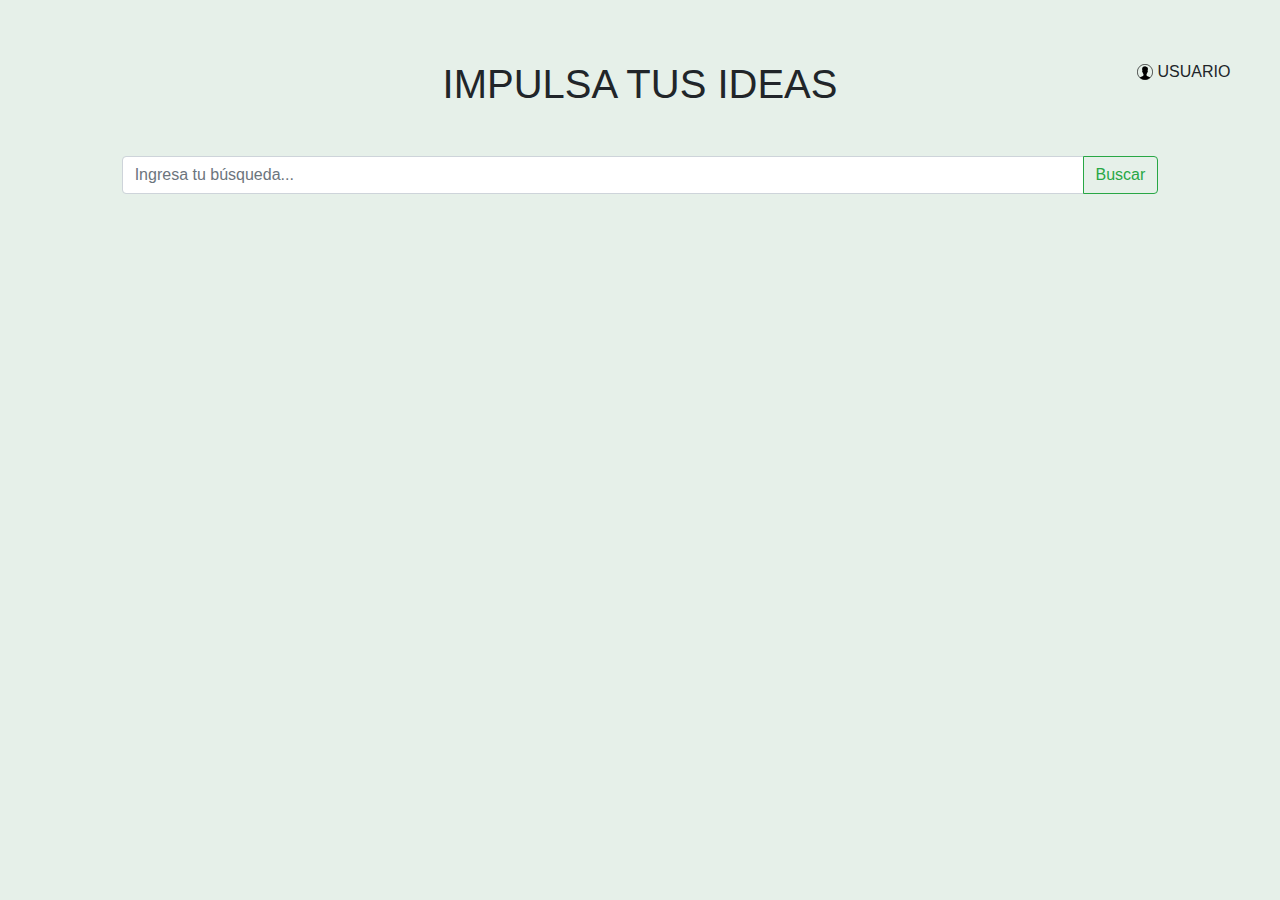
<file: index.html>
<!DOCTYPE html>
<html lang="es">
<head>
    <meta charset="UTF-8">
    <meta name="viewport" content="width=device-width, initial-scale=1.0">
    <meta http-equiv="X-UA-Compatible" content="ie=edge">
    <title>USAT</title>

    <!-- IMPORTACIÓN DE ESTILOS -->
    <link rel="stylesheet" href="https://stackpath.bootstrapcdn.com/bootstrap/4.3.1/css/bootstrap.min.css" integrity="sha384-ggOyR0iXCbMQv3Xipma34MD+dH/1fQ784/j6cY/iJTQUOhcWr7x9JvoRxT2MZw1T" crossorigin="anonymous">
	<link rel="stylesheet" href="style/estilo.css">
</head>
<body id="body" class="color">
    <div class="container-fluid">
        <div id="no-importa" class="row">
            <div id="cont-main" class="col-12">
                <div id="cabecera" class="row align-items-center justify-content-center mt-5" style="height: 100%;">
                    <h1 id="logo" class="">IMPULSA TUS IDEAS</h1>
                    <div id="bar-cab" class="col-10 input-group mb-3 mt-3">
                        <input type="text" id="search-bar" class="form-control shadow-none" placeholder="Ingresa tu búsqueda..." aria-label="Ingresa tu búsqueda..." aria-describedby="button-addon2">
                        <div class="input-group-append">
                            <button class="btn btn-outline-success" type="button" id="btn-buscar" onclick="buscar()">Buscar</button>
                        </div>
                    </div>
                </div>
            </div>
            <div id="perfil" class="mt-4 flotando">
                <div class="row align-items-center justify-content-end mr-4">
                        <img src="src/icon-user.png" alt="user">
                        <span>&nbsp;USUARIO</span>
                </div>
            </div>
        </div>


        <div id="resultados" class="col-12 mt-2 hidden">
            <div class="row result">
                <div class="col-2 user">
                    AQUI VA EL NOMBRE DEL USUARIO
                </div>
                <div class="col-10 page">
                    AQUI VA LA PÁGINA A VISITAR
                </div>
            </div>
            <hr>
            <h6 class="mt-3">Otras recomendaciones</h6>
            <hr>
            <div class="row result">
                <div class="col-2 user">
                    AQUI VA EL NOMBRE DEL USUARIO
                </div>
                <div class="col-10 page">
                    AQUI VA LA PÁGINA A VISITAR
                </div>
            </div>
        </div>
    </div>


    <!-- IMPORTACIÓN DE SCRIPTS -->
    <script src="js/script.js"></script>
    <script src="https://code.jquery.com/jquery-3.4.1.min.js" integrity="sha256-CSXorXvZcTkaix6Yvo6HppcZGetbYMGWSFlBw8HfCJo=" crossorigin="anonymous"></script>
	<script src="https://cdnjs.cloudflare.com/ajax/libs/popper.js/1.14.7/umd/popper.min.js" integrity="sha384-UO2eT0CpHqdSJQ6hJty5KVphtPhzWj9WO1clHTMGa3JDZwrnQq4sF86dIHNDz0W1" crossorigin="anonymous"></script>
	<script src="https://stackpath.bootstrapcdn.com/bootstrap/4.3.1/js/bootstrap.min.js" integrity="sha384-JjSmVgyd0p3pXB1rRibZUAYoIIy6OrQ6VrjIEaFf/nJGzIxFDsf4x0xIM+B07jRM" crossorigin="anonymous"></script>
</body>
</html>
</file>
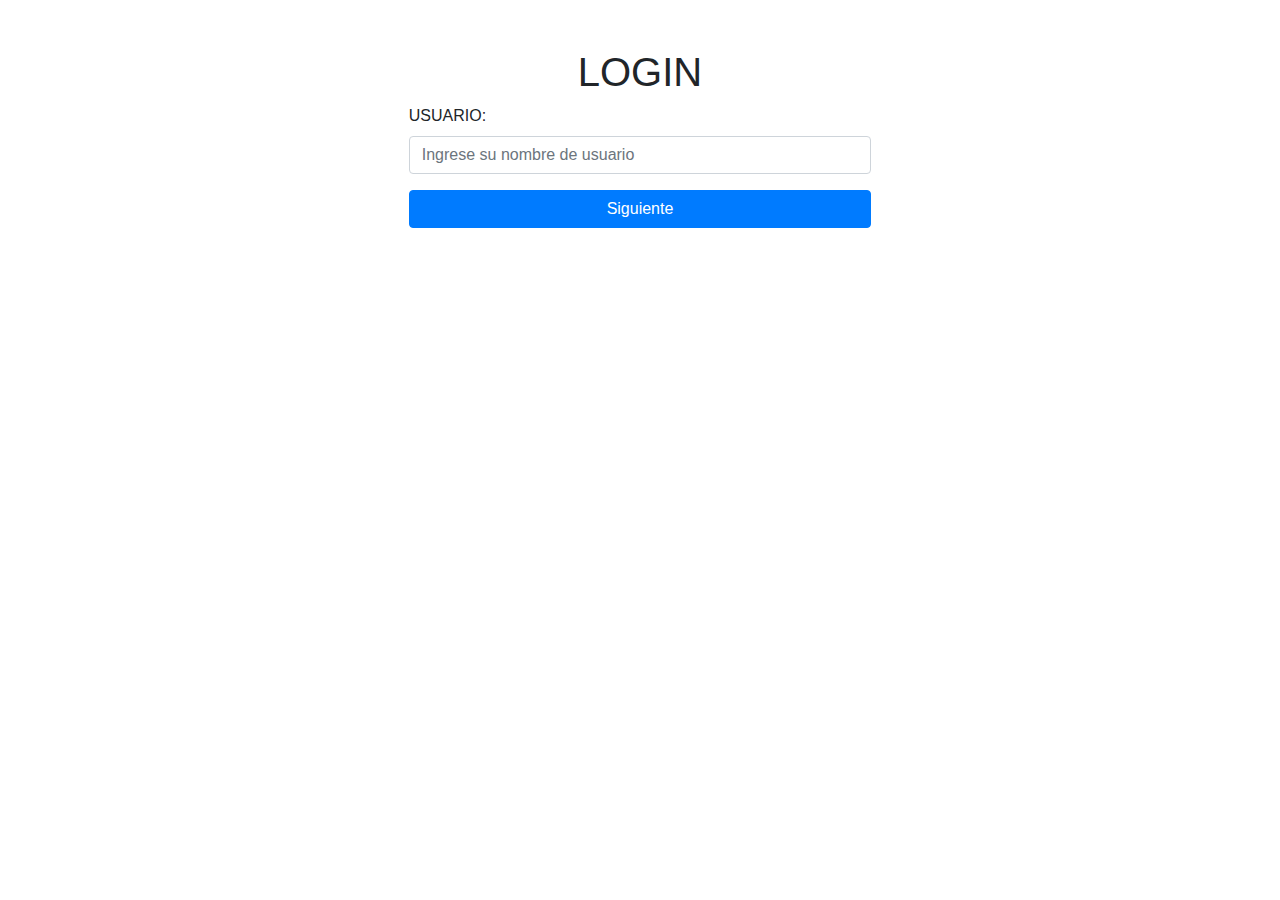
<file: login.html>
<!DOCTYPE html>
<html>
<head>
  <title>Ingreso</title>
  <link rel="stylesheet" href="https://stackpath.bootstrapcdn.com/bootstrap/4.3.1/css/bootstrap.min.css" integrity="sha384-ggOyR0iXCbMQv3Xipma34MD+dH/1fQ784/j6cY/iJTQUOhcWr7x9JvoRxT2MZw1T" crossorigin="anonymous">
  <script src="https://code.jquery.com/jquery-3.4.1.min.js" integrity="sha256-CSXorXvZcTkaix6Yvo6HppcZGetbYMGWSFlBw8HfCJo=" crossorigin="anonymous"></script>
  <script src="https://cdnjs.cloudflare.com/ajax/libs/popper.js/1.14.7/umd/popper.min.js" integrity="sha384-UO2eT0CpHqdSJQ6hJty5KVphtPhzWj9WO1clHTMGa3JDZwrnQq4sF86dIHNDz0W1" crossorigin="anonymous"></script>
  <script src="https://stackpath.bootstrapcdn.com/bootstrap/4.3.1/js/bootstrap.min.js" integrity="sha384-JjSmVgyd0p3pXB1rRibZUAYoIIy6OrQ6VrjIEaFf/nJGzIxFDsf4x0xIM+B07jRM" crossorigin="anonymous"></script>
  <script src="js/login.js"></script>
</head>
<body>
<div class="container">
  <center>
  <div class="col-5">
      <div class="mt-5"><h1>LOGIN</h1></div>
      <div id="divuser">
          <div class="form-group row jusjustify-content-start">
            <label for="txtusuario">USUARIO:</label>
            <input type="text" class="form-control" name="txtusuario" id="txtusuario" placeholder="Ingrese su nombre de usuario">
            <button class="btn btn-primary btn-block mt-3" onclick="validarUser()">Siguiente</button>
          </div>
      </div>
    
      <div id="divcontrasena" style="display: none;">
        <center><div id="lblusuario"></div></center>
        <div class="form-group row jusjustify-content-start">
          <label for="txtpassw">PASSWORD:</label>
          <input type="password" class="form-control" name="txtpassw" id="txtpassw" placeholder="Password">
          <div class="col mt-3">
              <br>
              <div class="row justify-content-end">
                <button class="btn btn-secondary mr-3" onclick="retroceder()">Atr&aacute;s</button>
                <button class="btn btn-primary" onclick="login()">Entrar</button>
              </div>
          </div>
        </div>
      </div>
  </div>
  </center>
</div>
</body>
</html>
</file>
<file: style/estilo.css>
.logo-min{
    font-size: 15px;
}

.hidden{
    display: none;
}

.color{
    background-color: #e6f0e9;
}

.result{
    border-radius: 10px;
    border: 0.5px solid #ededed;
    padding: 10px;
}

.flotando{
    position: absolute;
    top: 4%;
    right: 2%;
}
</file>
